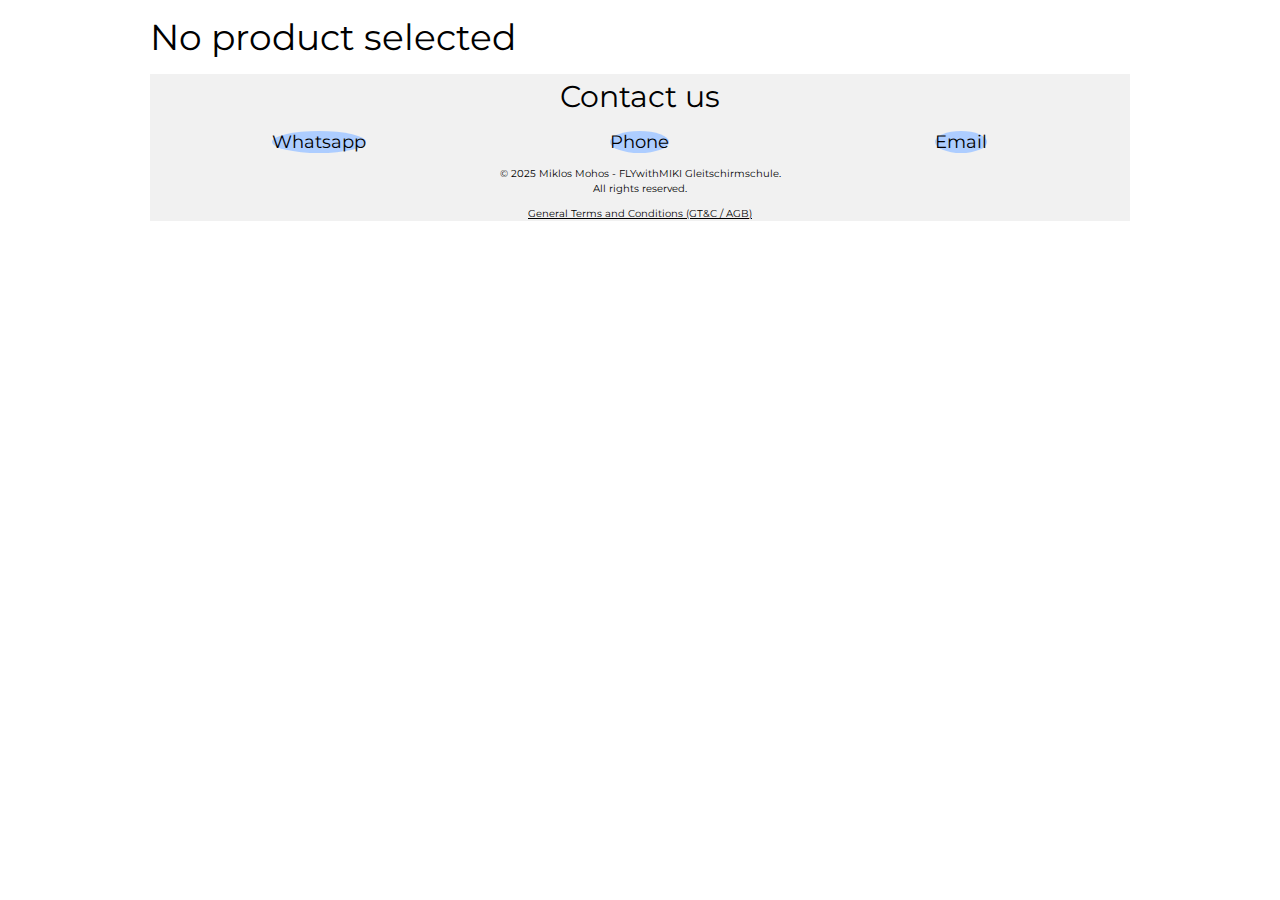
<file: product.html>
<!DOCTYPE html>
<html lang="en">
<head>
    <title>FLYwithMIKI - Paragliding Accessories</title>
    <meta charset="UTF-8">
    <meta name="viewport" content="width=device-width, initial-scale=1, maximum-scale=5">
    <meta name="description" content="FLYwithMIKI - Paragliding Accessories">

    <meta property="og:url" content="https://flywithmiki.com" />
    <meta property="og:type" content="website" />
    <meta property="og:title" content="FLYwithMIKI - Paragliding Accessories" />
    <meta property="og:description" content="Discover high-quality paragliding gear." />
    <meta property="og:image" content="https://flywithmiki.com/Images_v2/12.webp" />

    <link rel="icon" type="image/x-icon" href="https://flywithmiki.com/Images_v2/favicon.ico">
    <link rel="stylesheet" href="https://www.w3schools.com/w3css/4/w3.css">
    <link rel="stylesheet" href="https://fonts.googleapis.com/css?family=Roboto&display=swap">
    <link rel="stylesheet" href="https://fonts.googleapis.com/css?family=Montserrat&display=swap">
    <link rel="stylesheet" href="https://cdnjs.cloudflare.com/ajax/libs/font-awesome/4.7.0/css/font-awesome.min.css">
	<link rel="stylesheet" href="shop.css">
	
<style>.thumbnail-container {
  display: flex;
  justify-content: center;
  gap: 5px;
  margin-top: 10px;
}

.thumbnail {
  max-width: 80px;
  height: 60px;
  cursor: pointer;
  opacity: 0.6;
}

.thumbnail:hover, .active-thumbnail {
  opacity: 1;
}

#image-slideshow img {
  width: 100%;
  height: 400px;
  object-fit: contain;
  display: block;
  margin: auto;
}</style>	
	
</head>


<body class="w3-content">


 <div class="header" style="max-width:1000px; margin:auto" id="head">
     <img src="https://flywithmiki.com/Images_v2/logo1.webp" alt="logoc" style="width:100%; max-width:500px">
     <br><h1 class="w3-center">Paragliding Accessories</h1>  
 </div>



<!-- MENU----------------------------->
<div id="menu-container" style="  position: sticky;  top: 0;  min-height: 42px;  z-index: 1000;"></div>

<script>
  // Load menu.html into the div with the ID 'menu-container'
  fetch('menu.html')
    .then(response => response.text())
    .then(data => {
      // Insert the menu content into the container
      document.getElementById('menu-container').innerHTML = data;

      // After loading the menu, initialize event listeners
      initializeMenu();
    })
    .catch(error => console.error('Error loading menu.html:', error));

  // Initialize event listeners for the menu
  function initializeMenu() {
    // Find the hamburger icon and attach the event listener for mobile toggle
    const hamburgerIcon = document.getElementById('hamburger-icon');
    if (hamburgerIcon) {
      hamburgerIcon.addEventListener('click', myFunction);
    }
  }

  // Function to toggle the responsive menu
  function myFunction() {
    var x = document.getElementById("myTopnav");
    if (x.className === "topnav") {
      x.className += " responsive";  // Add 'responsive' class to show menu in mobile view
    } else {
      x.className = "topnav";  // Remove 'responsive' class to hide menu
    }
  }
</script>



<!-- MENU----------------------------->


<!--PRODUCT-------------------------->

    <div class=" product-container   w3-padding">
        <h2 class="w3-center" id="product-title"></h2>
        <h4 class="w3-center" id="product-brand"></h4>
        
    <!-- Image Slideshow -->
	<div class="w3-content w3-display-container" style="max-width:600px; width: auto;">
		<div id="image-slideshow"></div>

		<button class="w3-button w3-display-left" onclick="plusDivs(-1)">&#10094;</button>
		<button class="w3-button w3-display-right" onclick="plusDivs(1)">&#10095;</button>
	</div>

    <!-- Thumbnails -->
    <div id="thumbnail-container" class="thumbnail-container"></div>



     <div id="product-description"></div>

     <p class="w3-xlarge"><strong>Price:</strong> <span id="product-price"></span> CHF</p>
        
     <button class="w3-button w3-light-blue w3-round w3-margin-bottom" onclick="addToBasket()">Add to Basket</button>
    </div>
	
<!-- Link JavaScript file -->
<script src="product.js"></script>	




<!--PRODUCT-------------------------->



<!-- Basket Section -->
<div class="basket w3-card w3-white w3-responsive" style="max-width:600px; margin:auto" id="basket-container">
    <div id="basket-content" style="display: none; overflow-x: auto;">
        <h4>Items</h4>
        <div style="overflow-x: auto;">
            <table class="w3-table w3-bordered w3-small w3-center" style="max-width:100%; min-width: 320px; margin:auto;">
                <thead>
                    <tr>
                        <th>Product</th>
                        <th>Pcs.</th>
                        <th>Price</th>
                        <th>Actions</th>
                    </tr>
                </thead>
                <tbody id="basket-list"></tbody>
            </table>
        </div>
        <p id="shipping-options" style="display: none;">
            <label>
                <input type="radio" name="shipping" value="0" onchange="updateShipping(0)" checked> Personal Pickup (Free)
            </label>
            <br>
            <label>
                <input type="radio" name="shipping" value="9" onchange="updateShipping(9)"> Shipping (+9 CHF)
            </label>
        </p>
        <p><strong>Total:</strong> <span id="basket-total">0</span> CHF</p>
        <button class="w3-button w3-blue" onclick="showCheckoutForm()">ORDER</button>
        
        <!-- Checkout Form -->
        <div id="checkout-form" style="display: none; margin-top: 20px;">
            <h4>Checkout</h4>
            <form onsubmit="submitOrder(event)">
                <label>Name:</label>
                <input class="w3-input w3-border" type="text" id="customer-name" required>
                <label>Email:</label>
                <input class="w3-input w3-border" type="email" id="customer-email" required>
                <label>Address:</label>
                <textarea class="w3-input w3-border" id="customer-address" required></textarea>
                <p><strong>Order Summary:</strong></p>
                <p id="order-summary"></p>
                <button class="w3-button w3-green" type="submit">Submit Order</button>
            </form>
        </div>
    </div>
</div>

<!-- BASKETSCRIPT -->
<script>
    let basket = [];
    let shippingCost = 0;

    function saveBasketToLocalStorage() {
        localStorage.setItem("basket", JSON.stringify(basket));
    }

    function loadBasketFromLocalStorage() {
        const storedBasket = localStorage.getItem("basket");
        if (storedBasket) {
            basket = JSON.parse(storedBasket);
            updateBasketUI();
        }
    }

function addToBasket() {
    const productName = document.getElementById("product-title").textContent;
    const productPrice = parseFloat(document.getElementById("product-price").textContent);

    if (!productName || isNaN(productPrice)) {
        console.error("Product details are missing or incorrect.");
        return;
    }

    const existingItem = basket.find(item => item.product === productName);
    if (existingItem) {
        existingItem.quantity++;
    } else {
        basket.push({ product: productName, price: productPrice, quantity: 1 });
    }

    saveBasketToLocalStorage();
    updateBasketUI();
}


    function updateItemQuantity(product, change) {
        const item = basket.find(item => item.product === product);
        if (item) {
            item.quantity += change;
            if (item.quantity <= 0) {
                removeItemCompletely(product);
            }
        }
        saveBasketToLocalStorage();
        updateBasketUI();
    }

    function removeItemCompletely(product) {
        basket = basket.filter(item => item.product !== product);
        saveBasketToLocalStorage();
        updateBasketUI();
    }

function updateBasketUI() {
    const basketList = document.getElementById('basket-list');
    const basketTotal = document.getElementById('basket-total');
    const basketCount = document.getElementById('basket-count');
    const shippingOptions = document.getElementById('shipping-options');
    const orderSummary = document.getElementById('order-summary');

    basketList.innerHTML = "";
    let total = 0;
    let itemCount = 0;
    let summaryText = "";

    basket.forEach(item => {
        total += item.price * item.quantity;
        itemCount += item.quantity; // Count total number of items
        summaryText += `${item.quantity}x ${item.product} - ${item.price * item.quantity} CHF\n`;
        const row = document.createElement("tr");
        row.innerHTML = `
            <td>${item.product}</td>
            <td>${item.quantity}</td>
            <td>${item.price} CHF</td>
            <td>
                <button class="w3-hover-opacity w3-hover-green w3-tiny w3-light-grey" onclick="updateItemQuantity('${item.product}', 1)">+</button>
                <button class="w3-hover-opacity w3-hover-orange  w3-tiny w3-light-grey" onclick="updateItemQuantity('${item.product}', -1)">-</button>
                <button class="w3-hover-opacity w3-hover-red  w3-tiny w3-light-grey" onclick="removeItemCompletely('${item.product}')">X</button>
            </td>
        `;
        basketList.appendChild(row);
    });

    basketTotal.textContent = total + shippingCost;
    orderSummary.textContent = summaryText + `Shipping: ${shippingCost} CHF\nTotal: ${total + shippingCost} CHF`;
    shippingOptions.style.display = basket.length > 0 ? "block" : "none";

    // Update basket count and color
    basketCount.textContent = itemCount;
    basketCount.className = itemCount > 0 ? "w3-badge w3-red" : "w3-badge w3-gray";
}


    function toggleBasket() {
        const basketContent = document.getElementById('basket-content');
        const toggleIcon = document.getElementById('basket-toggle-icon');

        if (basketContent.style.display === "none") {
            basketContent.style.display = "block";
            toggleIcon.textContent = "Hide";
        } else {
            basketContent.style.display = "none";
            toggleIcon.textContent = "View";
        }
    }

    function updateShipping(cost) {
        shippingCost = cost;
        updateBasketUI();
    }

    function showCheckoutForm() {
        document.getElementById('checkout-form').style.display = "block";
    }

function submitOrder(event) {
    event.preventDefault();
    
    const name = document.getElementById('customer-name').value;
    const email = document.getElementById('customer-email').value;
    const address = document.getElementById('customer-address').value;
    const orderSummary = document.getElementById('order-summary').textContent;

    const formData = {
        name: name,
        email: email,
        address: address,
        order: orderSummary
    };

    fetch("https://formspree.io/f/mkgobzqg", { // Replace with your Formspree form ID
        method: "POST",
        headers: {
            "Content-Type": "application/json"
        },
        body: JSON.stringify(formData)
    }).then(response => {
        if (response.ok) {
            alert("Thanks for your order, we will send you the payment link shortly to your email");
            basket = [];
            saveBasketToLocalStorage();
            updateBasketUI();
            document.getElementById('checkout-form').reset();
        } else {
            alert("Error sending order. Please try again.");
        }
    });
}
    document.addEventListener("DOMContentLoaded", loadBasketFromLocalStorage);
</script>
<!-- BASKETSCRIPT -->





<!-- Product szín választó -->
<script>
function addToBasketWithColor(productName, price, colorGroupName) {
  let selectedColor = document.querySelector(`input[name="${colorGroupName}"]:checked`).value;
  addToBasket(`${productName} - ${selectedColor}`, price);
}
</script>
<!-- Product szín választó -->


<!-- DROPDOWN kiolvassa a kategóriákat a products.json-ból -->
    <script>
        document.addEventListener("DOMContentLoaded", function () {
            fetch("products.json")
                .then(response => response.json())
                .then(data => {
                    const categoryContainer = document.getElementById("categoryList");
                    categoryContainer.innerHTML = ""; // Clear previous content

                    Object.keys(data).forEach(category => {
                        const formattedCategory = category.charAt(0).toUpperCase() + category.slice(1);
                        const categoryElement = document.createElement("a");
                        categoryElement.textContent = formattedCategory;
                        categoryElement.href = `./#${category.toLowerCase()}`; // Link to category section
                        categoryContainer.appendChild(categoryElement);
                    });
                })
                .catch(error => console.error("Error loading products:", error));
        });
    </script>
<!-- DROPDOWN kiolvassa a kategóriákat a products.json-ból -->



<!------------------------FOOTER------------------------------------->
 <div id="footer"></div>
<script>
  fetch('footer.html')
    .then(response => response.text())
    .then(data => {
      document.getElementById('footer').innerHTML = data;
    });
</script>
<!------------------------FOOTER------------------------------------->







</body>
</html>
</file>
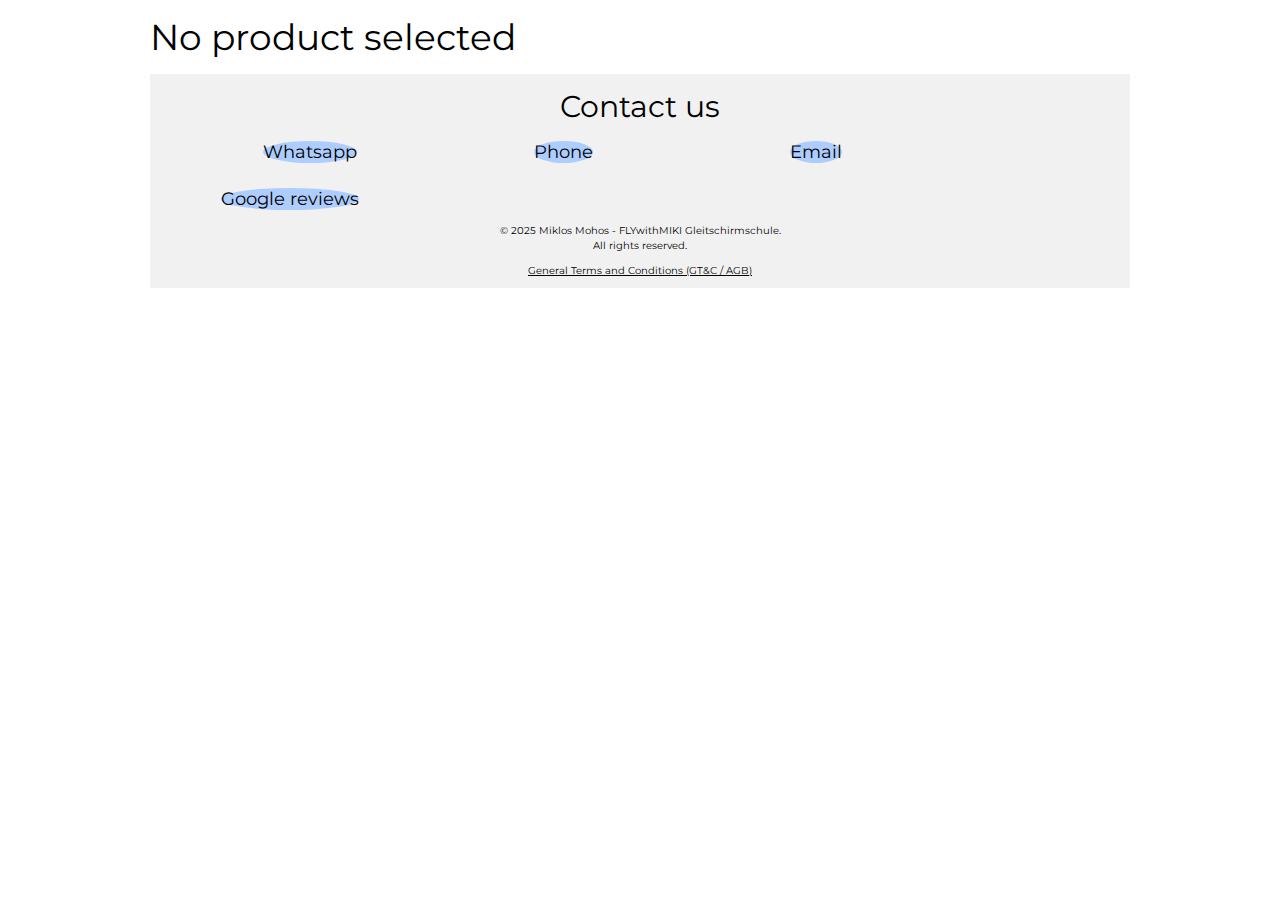
<file: TEST/product.html>
<!DOCTYPE html>
<html lang="en">
<head>
    <title>FLYwithMIKI - Paragliding Accessories</title>
    <meta charset="UTF-8">
    <meta name="viewport" content="width=device-width, initial-scale=1, maximum-scale=5">
    <meta name="description" content="FLYwithMIKI - Paragliding Accessories">

    <meta property="og:url" content="https://flywithmiki.com" />
    <meta property="og:type" content="website" />
    <meta property="og:title" content="FLYwithMIKI - Paragliding Accessories" />
    <meta property="og:description" content="Discover high-quality paragliding gear." />
    <meta property="og:image" content="https://flywithmiki.com/Images_v2/12.webp" />

    <link rel="icon" type="image/x-icon" href="https://flywithmiki.com/Images_v2/favicon.ico">
    <link rel="stylesheet" href="https://www.w3schools.com/w3css/4/w3.css">
    <link rel="stylesheet" href="https://fonts.googleapis.com/css?family=Roboto&display=swap">
    <link rel="stylesheet" href="https://fonts.googleapis.com/css?family=Montserrat&display=swap">
    <link rel="stylesheet" href="https://cdnjs.cloudflare.com/ajax/libs/font-awesome/4.7.0/css/font-awesome.min.css">

    <style>
        html { scroll-behavior: smooth; }
        body, h1, h2, h3, h4, h5, h6, .w3-wide { font-family: "Montserrat", sans-serif; }

        .w3-row-padding {
            display: flex;
            flex-wrap: wrap;
            justify-content: flex-start;
            gap: 20px;
        }

        .w3-col {
            flex: 1 1 calc(33.333% - 20px);
            min-width: 250px;
            max-width: 33.333%;
        }

        @media screen and (max-width: 768px) {
            .w3-col {
                flex: 1 1 100%;
                max-width: 100%;
            }
        }

        .product-card {
            display: flex;
            flex-direction: column;
            height: 100%;
            min-height: 350px;
            margin-bottom: 20px;
        }

        .product-card img {
            width: 100%;
            height: 200px;
            object-fit: contain;
        }

        .basket {
            position: fixed;
            top: 40px;
            right: 10px;
        }

        .hover-container {
            position: relative;
            display: inline-block;
            width: 100%;
        }

        .hover-description {
            position: absolute;
            top: 0;
            left: 0;
            width: 100%;
            height: 100%;
            background-color: rgba(0, 0, 0, 0.7);
            color: white;
            display: flex;
            align-items: center;
            justify-content: center;
            text-align: center;
            opacity: 0;
            transition: opacity 0.3s ease-in-out;
            padding: 10px;
            box-sizing: border-box;
        }

        .hover-container:hover .hover-description {
            opacity: 1;
        }

        .header {
            background-color: #f1f1f1;
            padding: 30px;
            text-align: center;
        }

        .product-link {
            text-decoration: none;
            color: inherit;
            display: block;
        }

        /* Navigation Menu */
        .topnav {
            background-color: #c0dbeb;
            position: sticky;
            top: 0;
            min-height: 42px;
            z-index: 1000;
        }

        .topnav a {
            float: left;
            display: block;
            color: black;
            text-align: center;
            padding: 8px;
            text-decoration: none;
            font-size: 17px;
        }

        .dropdown {
            float: left;
        }

        .dropdown .dropbtn {
            font-size: 17px;
            border: none;
            outline: none;
            color: black;
            padding: 8px;
            background-color: inherit;
            font-family: inherit;
            margin: 0;
        }

        .dropdown-content {
            display: none;
            position: absolute;
            background-color: #f9f9f9;
            min-width: 160px;
            box-shadow: 0px 8px 16px rgba(0, 0, 0, 0.2);
            z-index: 1000;
        }

        .dropdown-content a {
            float: none;
            color: black;
            padding: 12px;
            display: block;
            text-align: left;
        }

        .topnav a:hover, .dropdown:hover .dropbtn {
            background-color: #555;
            color: white;
        }

        .dropdown-content a:hover {
            background-color: #ddd;
        }

        .dropdown:hover .dropdown-content {
            display: block;
        }

        @media screen and (max-width: 600px) {
            .topnav a:not(:first-child), .dropdown .dropbtn {
                display: none;
            }

            .topnav a.icon {
                float: right;
                display: block;
            }

            .topnav.responsive {
                position: sticky;
            }

            .topnav.responsive .icon {
                position: absolute;
                right: 0;
                top: 0;
            }

            .topnav.responsive a {
                float: none;
                display: block;
                text-align: left;
            }

            .topnav.responsive .dropdown {
                float: none;
            }

            .topnav.responsive .dropdown-content {
                position: relative;
            }

            .topnav.responsive .dropdown .dropbtn {
                display: block;
                width: 100%;
                text-align: left;
            }
        }

        /* Product Page Styles */
        .product-container {
            max-width: 800px;
            margin: auto;
            padding: 20px;
        }

        .thumbnail-container {
            display: flex;
            justify-content: center;
            gap: 5px;
            margin-top: 10px;
        }

        .thumbnail {
            max-width: 80px;
            height: 60px;
            cursor: pointer;
            opacity: 0.6;
        }

        .thumbnail:hover, .active-thumbnail {
            opacity: 1;
        }

        /* Slideshow Images */
        #image-slideshow img {
            width: 100%;
            height: 400px;
            object-fit: contain;
            display: block;
            margin: auto;
        }

        /* Checkout form hidden initially */
        #checkout-form {
            display: none;
        }
    </style>
</head>
<body class="w3-content">


 <div class="header" style="max-width:1000px; margin:auto" id="head">
     <img src="https://flywithmiki.com/Images_v2/logo1.webp" alt="logoc" style="width:100%; max-width:500px">
     <br><h1 class="w3-center">Paragliding Accessories</h1>  
 </div>



<!-- MENU----------------------------->
     <div class="topnav" id="myTopnav">
       <a href="./">Home</a>

       <div class="dropdown">
         <button class="dropbtn">Products
           <i class="fa fa-caret-down"></i>
         </button>
         <div class="dropdown-content">
           <a href="#books">Books</a>
           <a href="#accessories">Accessories</a>
           <a href="#instruments">Instruments</a>
           <a href="#gliders">Gliders & Harnesses</a>
         </div>
       </div>
        <button class="w3-button w3-right w3-light-blue" style="min-height: 42px;" onclick="toggleBasket()">
            <span id="basket-toggle-icon">View</span> Basket <span class="w3-badge w3-gray" id="basket-count">0</span>
        </button>      
        
        <a href="https://flywithmiki.com" target="_blank">Learn to fly</a>
       
       
       <a href="javascript:void(0);" style="font-size:15px;" class="icon" onclick="myFunction()">&#9776;</a>

     </div>

<!-- MENU----------------------------->





    <div class="w3-container product-container w3-card w3-round-large w3-padding">
        <h2 class="w3-center" id="product-title"></h2>
        <h4 class="w3-center" id="product-brand"></h4>
        
    <!-- Image Slideshow -->
	<div class="w3-content w3-display-container" style="max-width:600px; width: auto;">
		<div id="image-slideshow"></div>

		<button class="w3-button w3-display-left" onclick="plusDivs(-1)">&#10094;</button>
		<button class="w3-button w3-display-right" onclick="plusDivs(1)">&#10095;</button>
	</div>

    <!-- Thumbnails -->
    <div id="thumbnail-container" class="thumbnail-container"></div>



     <div id="product-description"></div>

     <p><strong>Price:</strong> <span id="product-price"></span> CHF</p>
        
     <button class="w3-button w3-light-blue w3-round w3-margin" onclick="addToBasket()">Add to Basket</button>
    </div>
	
<!-- Link JavaScript file -->
<script src="product.js"></script>	

<!-- Basket Section -->
<div class="basket w3-card w3-white w3-responsive" style="max-width:600px; margin:auto" id="basket-container">
    <div id="basket-content" style="display: none; overflow-x: auto;">
        <h4>Items</h4>
        <div style="overflow-x: auto;">
            <table class="w3-table w3-bordered w3-small w3-center" style="max-width:100%; min-width: 320px; margin:auto;">
                <thead>
                    <tr>
                        <th>Product</th>
                        <th>Pcs.</th>
                        <th>Price</th>
                        <th>Actions</th>
                    </tr>
                </thead>
                <tbody id="basket-list"></tbody>
            </table>
        </div>
        <p id="shipping-options" style="display: none;">
            <label>
                <input type="radio" name="shipping" value="0" onchange="updateShipping(0)" checked> Personal Pickup (Free)
            </label>
            <br>
            <label>
                <input type="radio" name="shipping" value="9" onchange="updateShipping(9)"> Shipping (+9 CHF)
            </label>
        </p>
        <p><strong>Total:</strong> <span id="basket-total">0</span> CHF</p>
        <button class="w3-button w3-blue" onclick="showCheckoutForm()">ORDER</button>
        
        <!-- Checkout Form -->
        <div id="checkout-form" style="display: none; margin-top: 20px;">
            <h4>Checkout</h4>
            <form onsubmit="submitOrder(event)">
                <label>Name:</label>
                <input class="w3-input w3-border" type="text" id="customer-name" required>
                <label>Email:</label>
                <input class="w3-input w3-border" type="email" id="customer-email" required>
                <label>Address:</label>
                <textarea class="w3-input w3-border" id="customer-address" required></textarea>
                <p><strong>Order Summary:</strong></p>
                <p id="order-summary"></p>
                <button class="w3-button w3-green" type="submit">Submit Order</button>
            </form>
        </div>
    </div>
</div>

<!-- BASKETSCRIPT -->
<script>
    let basket = [];
    let shippingCost = 0;

    function saveBasketToLocalStorage() {
        localStorage.setItem("basket", JSON.stringify(basket));
    }

    function loadBasketFromLocalStorage() {
        const storedBasket = localStorage.getItem("basket");
        if (storedBasket) {
            basket = JSON.parse(storedBasket);
            updateBasketUI();
        }
    }

function addToBasket() {
    const productName = document.getElementById("product-title").textContent;
    const productPrice = parseFloat(document.getElementById("product-price").textContent);

    if (!productName || isNaN(productPrice)) {
        console.error("Product details are missing or incorrect.");
        return;
    }

    const existingItem = basket.find(item => item.product === productName);
    if (existingItem) {
        existingItem.quantity++;
    } else {
        basket.push({ product: productName, price: productPrice, quantity: 1 });
    }

    saveBasketToLocalStorage();
    updateBasketUI();
}


    function updateItemQuantity(product, change) {
        const item = basket.find(item => item.product === product);
        if (item) {
            item.quantity += change;
            if (item.quantity <= 0) {
                removeItemCompletely(product);
            }
        }
        saveBasketToLocalStorage();
        updateBasketUI();
    }

    function removeItemCompletely(product) {
        basket = basket.filter(item => item.product !== product);
        saveBasketToLocalStorage();
        updateBasketUI();
    }

function updateBasketUI() {
    const basketList = document.getElementById('basket-list');
    const basketTotal = document.getElementById('basket-total');
    const basketCount = document.getElementById('basket-count');
    const shippingOptions = document.getElementById('shipping-options');
    const orderSummary = document.getElementById('order-summary');

    basketList.innerHTML = "";
    let total = 0;
    let itemCount = 0;
    let summaryText = "";

    basket.forEach(item => {
        total += item.price * item.quantity;
        itemCount += item.quantity; // Count total number of items
        summaryText += `${item.quantity}x ${item.product} - ${item.price * item.quantity} CHF\n`;
        const row = document.createElement("tr");
        row.innerHTML = `
            <td>${item.product}</td>
            <td>${item.quantity}</td>
            <td>${item.price} CHF</td>
            <td>
                <button class="w3-hover-opacity w3-hover-green w3-tiny w3-light-grey" onclick="updateItemQuantity('${item.product}', 1)">+</button>
                <button class="w3-hover-opacity w3-hover-orange  w3-tiny w3-light-grey" onclick="updateItemQuantity('${item.product}', -1)">-</button>
                <button class="w3-hover-opacity w3-hover-red  w3-tiny w3-light-grey" onclick="removeItemCompletely('${item.product}')">X</button>
            </td>
        `;
        basketList.appendChild(row);
    });

    basketTotal.textContent = total + shippingCost;
    orderSummary.textContent = summaryText + `Shipping: ${shippingCost} CHF\nTotal: ${total + shippingCost} CHF`;
    shippingOptions.style.display = basket.length > 0 ? "block" : "none";

    // Update basket count and color
    basketCount.textContent = itemCount;
    basketCount.className = itemCount > 0 ? "w3-badge w3-red" : "w3-badge w3-gray";
}


    function toggleBasket() {
        const basketContent = document.getElementById('basket-content');
        const toggleIcon = document.getElementById('basket-toggle-icon');

        if (basketContent.style.display === "none") {
            basketContent.style.display = "block";
            toggleIcon.textContent = "Hide";
        } else {
            basketContent.style.display = "none";
            toggleIcon.textContent = "View";
        }
    }

    function updateShipping(cost) {
        shippingCost = cost;
        updateBasketUI();
    }

    function showCheckoutForm() {
        document.getElementById('checkout-form').style.display = "block";
    }

function submitOrder(event) {
    event.preventDefault();
    
    const name = document.getElementById('customer-name').value;
    const email = document.getElementById('customer-email').value;
    const address = document.getElementById('customer-address').value;
    const orderSummary = document.getElementById('order-summary').textContent;

    const formData = {
        name: name,
        email: email,
        address: address,
        order: orderSummary
    };

    fetch("https://formspree.io/f/mkgobzqg", { // Replace with your Formspree form ID
        method: "POST",
        headers: {
            "Content-Type": "application/json"
        },
        body: JSON.stringify(formData)
    }).then(response => {
        if (response.ok) {
            alert("Thanks for your order, we will send you the payment link shortly to your email");
            basket = [];
            saveBasketToLocalStorage();
            updateBasketUI();
            document.getElementById('checkout-form').reset();
        } else {
            alert("Error sending order. Please try again.");
        }
    });
}
    document.addEventListener("DOMContentLoaded", loadBasketFromLocalStorage);
</script>
<!-- BASKETSCRIPT -->





<!-- Product szín választó -->
<script>
function addToBasketWithColor(productName, price, colorGroupName) {
  let selectedColor = document.querySelector(`input[name="${colorGroupName}"]:checked`).value;
  addToBasket(`${productName} - ${selectedColor}`, price);
}
</script>
<!-- Product szín választó -->



<!-- MENU SMALL SCREENSCRIPT -->
<script>
function myFunction() {
  var x = document.getElementById("myTopnav");
  if (x.className === "topnav") {
    x.className += " responsive";
  } else {
    x.className = "topnav";
  }
}
</script>
<!-- MENU SMALL SCREENSCRIPT -->






<!------------------------FOOTER------------------------------------->
<footer class="w3-container w3-center w3-light-grey w3-tiny" id="contact">
    <h2 class="w3-center">Contact us</h2>
    <div class="w3-content" style="max-width:1000px">
  
    <div class="w3-row-padding">
      
      <div class="w3-quarter w3-center">
        <a href="https://wa.me/41779766164/" class="w3-circle w3-large w3-hover-light-grey" style="text-decoration:none; background-color:#ADCDFF; color:black; margin:auto">Whatsapp</a>
     </div> 
      
      <div class="w3-quarter w3-center">
        <a href="tel:+41779766164"class="w3-circle w3-large w3-hover-light-grey" style="text-decoration:none; background-color:#ADCDFF; color:black; margin:auto">Phone</a>
      </div>

      <div class="w3-quarter w3-center">
        <a href="mailto:info@flywithmiki.com" class="w3-circle w3-large w3-hover-light-grey" style="text-decoration:none; background-color:#ADCDFF; color:black; margin:auto">Email</a>
      </div>
      
      <div class="w3-quarter w3-center">
        <a href="https://maps.app.goo.gl/VwwLdoB2JXL1x1f77" target="_blank" class="w3-circle w3-large w3-hover-light-grey" style="text-decoration:none; background-color:#ADCDFF; color:black; margin:auto">Google reviews </a>
      </div>


  

    </div>
      
  </div>
  <p>© 2025 Miklos Mohos - FLYwithMIKI Gleitschirmschule. <br>All rights reserved.</p>
  <p><a href="agb.html" target="_blank">General Terms and Conditions (GT&C / AGB)</a></p>
   
</footer>
<!------------------------FOOTER------------------------------------->







</body>
</html>
</file>
<file: shop.css>
html {scroll-behavior: smooth;}

body, h1, h2, h3, h4, h5, h6, .w3-wide {font-family: "Montserrat", sans-serif;}






/*.w3-row-padding {
  display: flex;
  flex-wrap: wrap;
  justify-content: flex-start;
  gap: 20px;
}*/

.product-card {
  display: flex;
  flex-direction: column;  /* Ensure content is stacked vertically */
  height: 100%;
  min-height: 350px;
  margin-bottom: 20px;
  flex: 1 1 calc(33.333% - 20px);  /* Make the card take up 1/3 of the row minus the gap */
  box-sizing: border-box;  /* Include padding and margin in width calculation */
}

.product-card img {
  width: 100%;
  height: 200px;
  object-fit: contain;
}

.w3-col {
  display: flex;
  flex: 1 1 calc(33.333% - 20px);  /* 1/3 width minus the gap */
  min-width: 250px;  /* Minimum width for responsiveness */
  max-width: 33.333%;  /* Ensure cards don't exceed 1/3 of the row */
  box-sizing: border-box;  /* Include padding/border in the width */
}




@media screen and (max-width: 768px) {
  .w3-col {
    flex: 1 1 100%;
    max-width: 100%;
  }
}



.basket {
  position: fixed;
  top: 220px;
  right: 5px;
  opacity: 0.6;
}

.hover-container {
  position: relative;
  display: inline-block;
  width: 100%;
}

.hover-description {
  position: absolute;
  top: 0;
  left: 0;
  width: 100%;
  height: 100%;
  background-color: rgba(0, 0, 0, 0.7);
  color: white;
  display: flex;
  align-items: center;
  justify-content: center;
  text-align: center;
  opacity: 0;
  transition: opacity 0.3s ease-in-out;
  padding: 10px;
  box-sizing: border-box;
}

.hover-container:hover .hover-description {
  opacity: 1;
}

.header {
  background-color: #f1f1f1;
  padding: 30px;
  text-align: center;
}

.product-link {
  text-decoration: none;
  color: inherit;
  display: block;
}

/*.topnav {
  background-color: #c0dbeb;
  position: sticky;
  top: 0;
  min-height: 42px;
  z-index: 1000;
} */

.topnav a {
  float: left;
  display: block;
  color: black;
  text-align: center;
  padding: 8px;
  text-decoration: none;
  font-size: 17px;
}

.topnav .icon {display: none;}

.dropdown {
  float: left;
}

.dropdown .dropbtn {
  font-size: 17px;
  border: none;
  outline: none;
  color: black;
  padding: 8px;
  background-color: inherit;
  font-family: inherit;
  margin: 0;
}

.dropdown-content {
  display: none;
  position: absolute;
  background-color: #f9f9f9;
  min-width: 160px;
  box-shadow: 0px 8px 16px rgba(0, 0, 0, 0.2);
  z-index: 1000;
}

.dropdown-content a {
  float: none;
  color: black;
  padding: 12px;
  display: block;
  text-align: left;
}

.topnav a:hover,
.dropdown:hover .dropbtn {
  background-color: #555;
  color: white;
}

.dropdown-content a:hover {
  background-color: #ddd;
}

.dropdown:hover .dropdown-content {
  display: block;
}

@media screen and (max-width: 600px) {
  .topnav a:not(:first-child),
  .dropdown .dropbtn {
    display: none;
  }

  .topnav a.icon {
    float: right;
    display: block;
  }

 /*.topnav.responsive {
    position: sticky;
  }*/

  .topnav.responsive .icon {
    position: absolute;
    right: 0;
    top: 0;
  }

  .topnav.responsive a {
    float: none;
    display: block;
    text-align: left;
  }

  .topnav.responsive .dropdown {
    float: none;
  }

  .topnav.responsive .dropdown-content {
    position: relative;
  }

  .topnav.responsive .dropdown .dropbtn {
    display: block;
    width: 100%;
    text-align: left;
  }
}

.product-container {
  max-width: 1000px;
  margin: auto;
  padding: 20px;
}

#image-slideshow img {
  width: 100%;
  height: 400px;
  object-fit: contain;
  display: block;
  margin: auto;
}

#checkout-form { display: none; }
</file>
